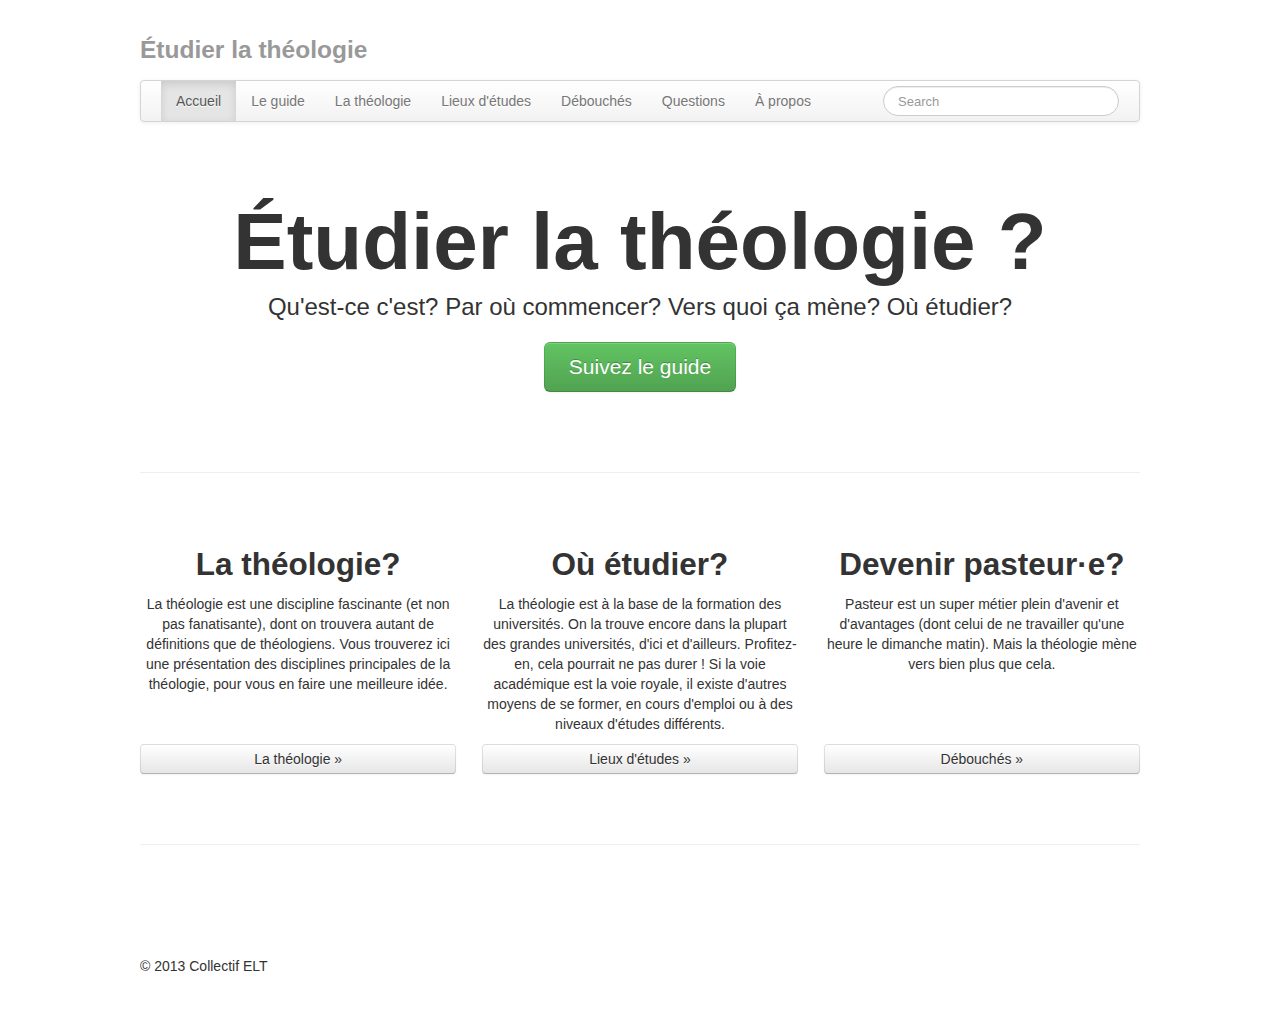
<file: www/mockups/hierarchique-1/index.html>
<!DOCTYPE html>
<html lang="en">
<head>
<meta charset="utf-8">
<title>Étudier la théologie</title>
<meta name="viewport" content="width=device-width, initial-scale=1.0">
<meta name="description" content="">
<meta name="author" content="">

<!-- Le styles -->
<link href="css/bootstrap.css" rel="stylesheet">
<link href="css/elt.css" rel="stylesheet">
<link href="css/bootstrap-responsive.css" rel="stylesheet">

<!-- HTML5 shim, for IE6-8 support of HTML5 elements -->
	<!--[if lt IE 9]>
	<script src="js/html5shiv.js"></script>
	<![endif]-->

	<!-- Fav and touch icons -->
	<link rel="apple-touch-icon-precomposed" sizes="144x144" href="ico/apple-touch-icon-144-precomposed.png">
	<link rel="apple-touch-icon-precomposed" sizes="114x114" href="ico/apple-touch-icon-114-precomposed.png">
	<link rel="apple-touch-icon-precomposed" sizes="72x72" href="ico/apple-touch-icon-72-precomposed.png">
	<link rel="apple-touch-icon-precomposed" href="ico/apple-touch-icon-57-precomposed.png">
	<link rel="shortcut icon" href="ico/favicon.png">
	</head>

	<body>

	<div class="container">

		<div class="masthead">
		<h3 class="muted">Étudier la théologie</h3>
		<div class="navbar">
			<div class="navbar-inner">
			<div class="container">
			
				<a class="btn btn-navbar" data-toggle="collapse" data-target=".nav-collapse">
					<span class="icon-bar"></span>
					<span class="icon-bar"></span>
					<span class="icon-bar"></span>
				</a>
				
				<a class="brand hidden-desktop" href="#">Menu</a>
				
				<div class="nav-collapse collapse">
					<ul class="nav">
						<li class="active"><a href="index.html">Accueil</a></li>
						<li role="presentation"><a role="menuitem" tabindex="-1" href="le-guide.html">Le guide</a></li>
						<li class="dropdown">
							<a data-target="#" data-toggle="dropdown" role="button" class="dropdown-toggle">La théologie</a>
							<ul class="dropdown-menu" role="menu" aria-labelledby="dropdownMenu">
								<li role="presentation"><a role="menuitem" tabindex="-1" href="#">C'est quoi?</a></li>
								<li role="presentation"><a role="menuitem"  tabindex="-1" href="#">Les différentes branches</a></li>
								<li role="presentation"><a role="menuitem"  tabindex="-1" href="#">Différentes approches</a></li>
								<li class="nav-header">Ressources</li>
								<li><a role="menuitem" tabindex="-1" href="#">Bibliographie</a></li>
								<li><a role="menuitem" tabindex="-1" href="#">Soutien financier</a></li>
							</ul>
						</li>
						<li class="dropdown">
							<a data-target="#" data-toggle="dropdown" role="button" class="dropdown-toggle">Lieux d'études</a>
							<ul class="dropdown-menu" role="menu" aria-labelledby="dropdownMenu">
								<li class="nav-header">Trouver</li>
								<li role="presentation"><a role="menuitem" tabindex="-1" href="#">Par situation géographique</a></li>
								<li role="presentation"><a role="menuitem"  tabindex="-1" href="#">Par niveau académique</a></li>
								<li role="presentation"><a role="menuitem"  tabindex="-1" href="#">Par orientation théologique</a></li>
								<li role="presentation"><a role="menuitem"  tabindex="-1" href="#">Cours en ligne</a></li>
								<li class="nav-header">Infos</li>
								<li><a role="menuitem" tabindex="-1" href="#">Soutient financier</a></li>
							</ul>
						</li>
						<li class="dropdown">
							<a data-target="#" data-toggle="dropdown" role="button" class="dropdown-toggle">Débouchés</a>
							<ul class="dropdown-menu" role="menu" aria-labelledby="dropdownMenu">
								<li class="nav-header">Pastorat</li>
								<li role="presentation"><a role="menuitem" tabindex="-1" href="#">Présentation</a></li>
								<li role="presentation"><a role="menuitem" tabindex="-1" href="#">Conditions</a></li>
								<li role="presentation"><a role="menuitem" tabindex="-1" href="#">Contacts</a></li>
								<li class="nav-header">Autres</li>
								<li role="presentation"><a role="menuitem"  tabindex="-1" href="#">Quelques exemples</a></li>
							</ul>
						</li>
						<li class="dropdown">
							<a data-target="#" data-toggle="dropdown" role="button" class="dropdown-toggle">Questions</a>
							<ul class="dropdown-menu" role="menu" aria-labelledby="dropdownMenu">
								<li role="presentation"><a role="menuitem" tabindex="-1" href="#">Contacts</a></li>
								<li role="presentation"><a role="menuitem"  tabindex="-1" href="#">FAQ de théologie</a></li>
							</ul>
						</li>
						<li><a href="#">À propos</a></li>
					</ul>
					<ul class="nav pull-right">
						<li>
							<form class="navbar-search pull-left">
							<input type="text" class="search-query" placeholder="Search">
							</form>
						</li>
					</ul>
				</div>
			</div>
			</div>
		</div> <!-- /.navbar -->
		</div>

		<!-- Jumbotron -->
		<div class="jumbotron">
		<h1>Étudier la théologie&nbsp;?</h1>
		<p class="lead">Qu'est-ce c'est? Par où commencer? Vers quoi ça mène? Où étudier?</p>
		<a class="btn btn-large btn-success" href="le-guide.html">Suivez le guide</a>
		</div>

		<hr>
		
		<div class="row-fluid center">
			<div class="span4">
				<h2>La théologie?</h2>
				<p>La théologie est une discipline fascinante (et non pas fanatisante), dont on trouvera autant de définitions que de théologiens. Vous trouverez ici une présentation des disciplines principales de la théologie, pour vous en faire une meilleure idée.</p>
			</div>
			<div class="span4">
				<h2>Où étudier?</h2>
				<p>La théologie est à la base de la formation des universités. On la trouve encore dans la plupart des grandes universités, d'ici et d'ailleurs. Profitez-en, cela pourrait ne pas durer ! Si la voie académique est la voie royale, il existe d'autres moyens de se former, en cours d'emploi ou à des niveaux d'études différents.</p>
			</div>
			<div class="span4">
				<h2>Devenir pasteur·e?</h2>
				<p>Pasteur est un super métier plein d'avenir et d'avantages (dont celui de ne travailler qu'une heure le dimanche matin). Mais la théologie mène vers bien plus que cela.</p>
			</div>
		</div>

		<div class="row-fluid center">
			<div class="span4">
				<p><a class="btn btn-block" href="#">La théologie &raquo;</a></p>
			</div>
			<div class="span4">
				<p><a class="btn btn-block" href="#">Lieux d'études &raquo;</a></p>
			</div>
			<div class="span4">
				<p><a class="btn btn-block" href="#">Débouchés &raquo;</a></p>
			</div>
		</div>
		

		<hr>
	</div> <!-- /container -->
	
	<div class="footer">
		<div class="container">
			<p>&copy; 2013 Collectif ELT</p>
		</div>
	</div>



	<!-- Le javascript
	================================================== -->
	<!-- Placed at the end of the document so the pages load faster -->
	<script src="js/jquery.js"></script>
	<script src="js/bootstrap.min.js"></script>
</body>
</html>
</file>
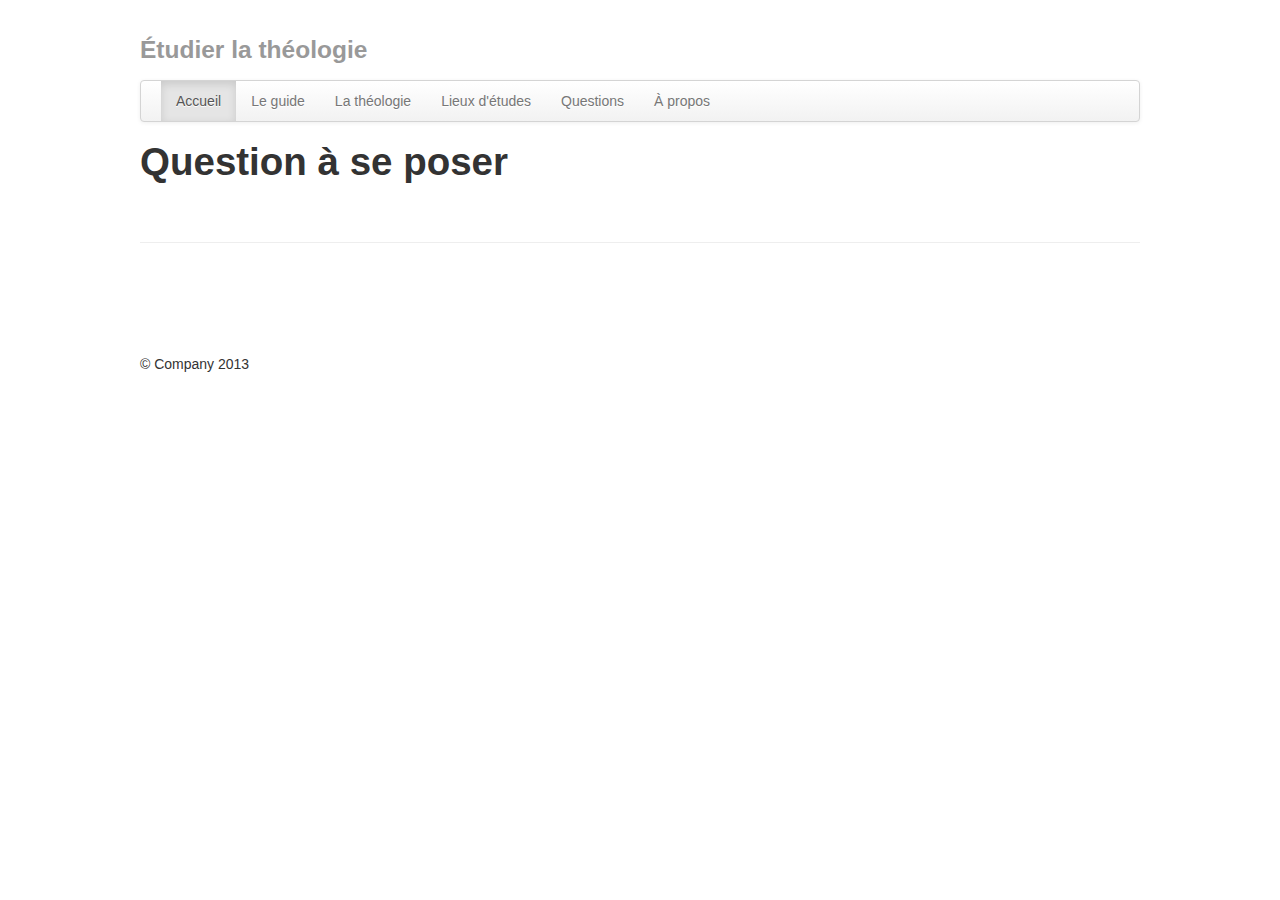
<file: www/mockups/hierarchique-1/le-guide.html>
<!DOCTYPE html>
<html lang="en">
<head>
	<meta charset="utf-8">
	<title>Étudier la théologie</title>
	<meta name="viewport" content="width=device-width, initial-scale=1.0">
	<meta name="description" content="">
	<meta name="author" content="">

	<!-- Le styles -->
	<link href="css/bootstrap.css" rel="stylesheet">
	<link href="css/elt.css" rel="stylesheet">
	<link href="css/bootstrap-responsive.css" rel="stylesheet">

	<!-- HTML5 shim, for IE6-8 support of HTML5 elements -->
		<!--[if lt IE 9]>
		<script src="js/html5shiv.js"></script>
		<![endif]-->

	<!-- Fav and touch icons -->
	<link rel="apple-touch-icon-precomposed" sizes="144x144" href="ico/apple-touch-icon-144-precomposed.png">
	<link rel="apple-touch-icon-precomposed" sizes="114x114" href="ico/apple-touch-icon-114-precomposed.png">
	<link rel="apple-touch-icon-precomposed" sizes="72x72" href="ico/apple-touch-icon-72-precomposed.png">
	<link rel="apple-touch-icon-precomposed" href="ico/apple-touch-icon-57-precomposed.png">
	<link rel="shortcut icon" href="ico/favicon.png">
	
</head>

<body>

	<div class="container">

		<div class="masthead">
		<h3 class="muted">Étudier la théologie</h3>
		<div class="navbar">
			<div class="navbar-inner">
			<div class="container">
				<ul class="nav">
				<li class="active"><a href="index.html">Accueil</a></li>
				<li role="presentation"><a role="menuitem" tabindex="-1" href="le-guide.html">Le guide</a></li>
				<li class="dropdown">
					<a data-target="#" data-toggle="dropdown" role="button" class="dropdown-toggle">La théologie</a>
					<ul class="dropdown-menu" role="menu" aria-labelledby="dropdownMenu">
						<li role="presentation"><a role="menuitem" tabindex="-1" href="#">C'est quoi?</a></li>
						<li role="presentation"><a role="menuitem"  tabindex="-1" href="#">Ça mène à quoi?</a></li>
						 <li role="presentation" class="dropdown-submenu">
							<a tabindex="-1" href="#">Ressources</a>
							<ul class="dropdown-menu">
								<li><a role="menuitem" tabindex="-1" href="#">Bibliographie</a></li>
								<li><a role="menuitem" tabindex="-1" href="#">Soutient financier</a></li>
							</ul>
						</li>
					</ul>
				</li>
				<li class="dropdown">
					<a data-target="#" data-toggle="dropdown" role="button" class="dropdown-toggle">Lieux d'études</a>
					<ul class="dropdown-menu" role="menu" aria-labelledby="dropdownMenu">
						<li role="presentation"><a role="menuitem" tabindex="-1" href="#">Par situation géographique</a></li>
						<li role="presentation"><a role="menuitem"  tabindex="-1" href="#">Par niveau académique</a></li>
						<li role="presentation"><a role="menuitem"  tabindex="-1" href="#">Par orientation théologique</a></li>
						<li role=presentation" class="divider">
						<li role="presentation"><a role="menuitem"  tabindex="-1" href="#">Cours en ligne</a></li>
					</ul>
				</li>
				<li class="dropdown">
					<a data-target="#" data-toggle="dropdown" role="button" class="dropdown-toggle">Questions</a>
					<ul class="dropdown-menu" role="menu" aria-labelledby="dropdownMenu">
						<li role="presentation"><a role="menuitem" tabindex="-1" href="#">Contacts</a></li>
						<li role="presentation"><a role="menuitem"  tabindex="-1" href="#">FAQ de théologie</a></li>
					</ul>
				</li>
				<li><a href="#">À propos</a></li>
				</ul>
			</div>
			</div>
		</div> <!-- /.navbar -->
		</div>

		<!-- Page -->
		
		<h1>Question à se poser</h1>
		
		<!-- /Page -->
		<hr>

		<div class="footer">
		<p>&copy; Company 2013</p>
		</div>

	</div> <!-- /container -->

	<!-- Le javascript
	================================================== -->
	<!-- Placed at the end of the document so the pages load faster -->
	<script src="js/jquery.js"></script>
	<script src="js/bootstrap.min.js"></script>
	<script> 
		$(document).ready(function() {
			$("#header").load("include/header.html"); 
		});
    </script> 
</body>
</html>
</file>
<file: www/mockups/hierarchique-1/css/elt.css>
body {
	padding-top: 20px;
}

/* Custom container */
.container {
	margin: 0 auto;
	max-width: 1000px;
}
.container > hr {
	margin: 60px 0;
}

/* Main marketing message and sign up button */
.jumbotron {
	margin: 80px 0;
	text-align: center;
}
.jumbotron h1 {
	font-size: 100px;
	line-height: 1;
}
.jumbotron .lead {
	font-size: 24px;
	line-height: 1.25;
}
.jumbotron .btn {
	font-size: 21px;
	padding: 14px 24px;
}

/* Supporting marketing content */
.marketing {
	margin: 60px 0;
}
.marketing p + h4 {
	margin-top: 28px;
}

.footer{
	padding: 50px 0px;
}

/* Customize the navbar links to be fill the entire space of the .navbar */
/*.navbar .navbar-inner {
	padding: 0;
}
.navbar .nav {
	margin: 0;
	display: table;
	width: 100%;
}
.navbar .nav > li {
	display: table-cell;
	width: 1%;
	float: none;
}
.navbar .nav > li > a {
	font-weight: bold;
	text-align: center;
	border-left: 1px solid rgba(255,255,255,.75);
	border-right: 1px solid rgba(0,0,0,.1);
}
.navbar .nav li:first-child a {
	border-left: 0;
	border-radius: 3px 0 0 3px;
}
.navbar .nav li:last-child a {
	border-right: 0;
	border-radius: 0 3px 3px 0;
}*/

/* Custom Style */
.center{
	text-align: center;
}
.jumbotron h1 {
	font-size: 80px;
}
</file>
